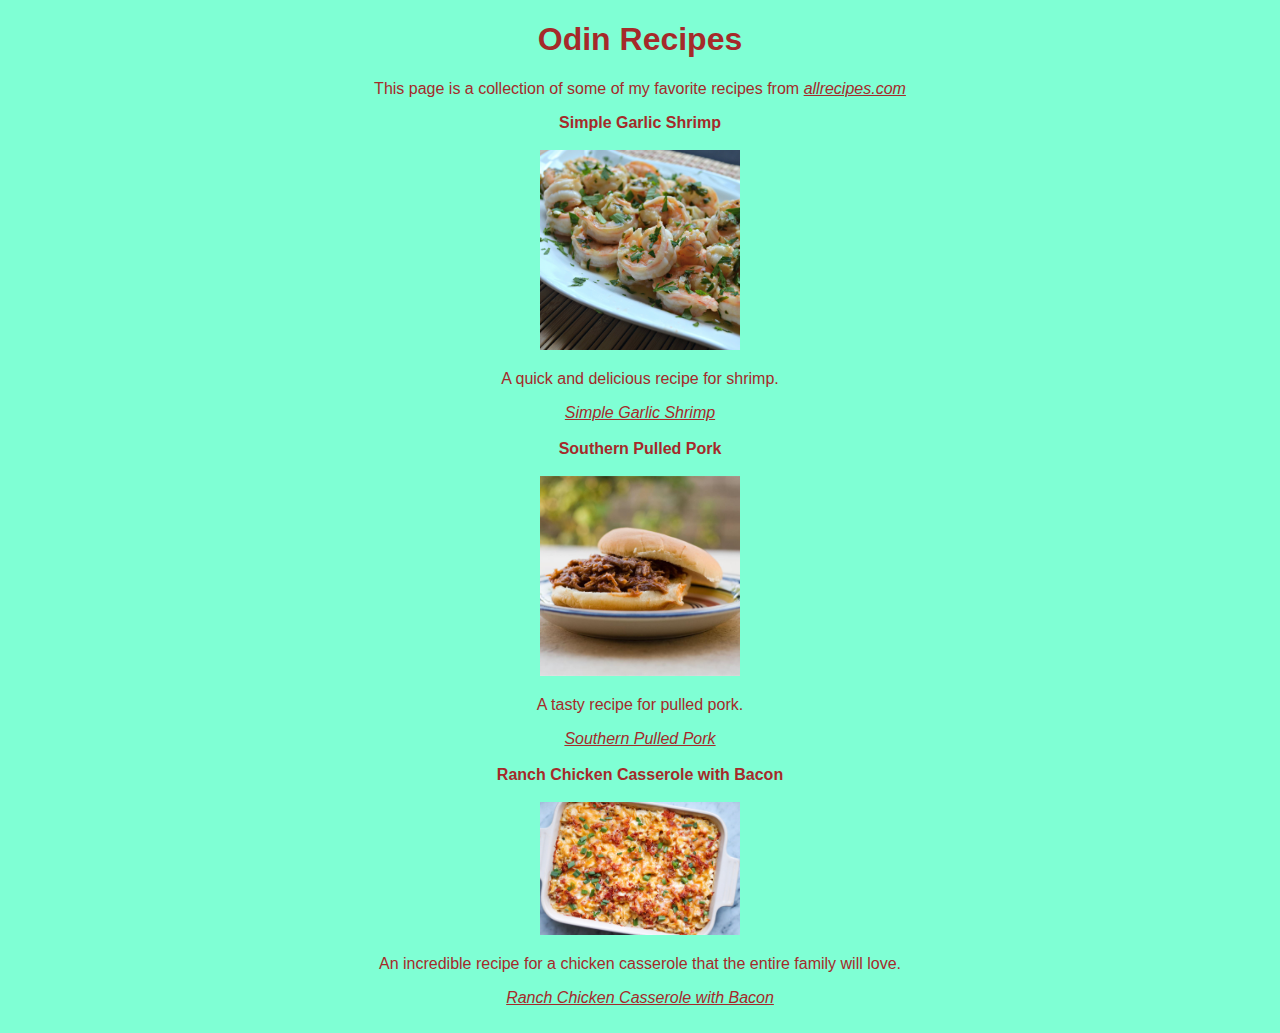
<file: index.html>
<!DOCTYPE html>
<html lang="en">
    <head>
       <meta charset="UTF-8">
       <title>Odin Recipes</title>
       <link rel="stylesheet" href="css/style.css">
    </head>

    <body>
      <h1>Odin Recipes</h1>
      <!--Add a description of what this page is-->
      
      <p>This page is a collection of some of my favorite recipes from 
          <em><a href="https://www.allrecipes.com">allrecipes.com</a></em>
      </p>
      
      
      <strong>Simple Garlic Shrimp</strong>
      <br>
      <br>
      <img src="img/sgs.jpg" alt="Simple Garlic Shrimp" width="200">
      <p>A quick and delicious recipe for shrimp.</p>
    
      <em><a href="recipes/garlicshrimp.html">Simple Garlic Shrimp</a></em>
      
      <br>
      <br>

      <strong>Southern Pulled Pork</strong>
      <br>
      <br>
      <img src="img/spp.jpg" alt="Southern Pulled Pork" width="200">
      <p>A tasty recipe for pulled pork.</p>
      <em><a href="recipes/pulledpork.html">Southern Pulled Pork</a></em>
      
      <br>
      <br>
      
      <strong>Ranch Chicken Casserole with Bacon</strong>
      <br>
      <br>
      <img src="img/rccb.jpg" alt="Ranch Chicken Casserole with Bacon" width="200">
      <p>An incredible recipe for a chicken casserole that the entire 
         family will love.</p>
      <em><a href="recipes/chickencasserole.html">Ranch Chicken Casserole with Bacon</a></em>
      
      <br>
      <br>

      
    </body>
</html>
</file>
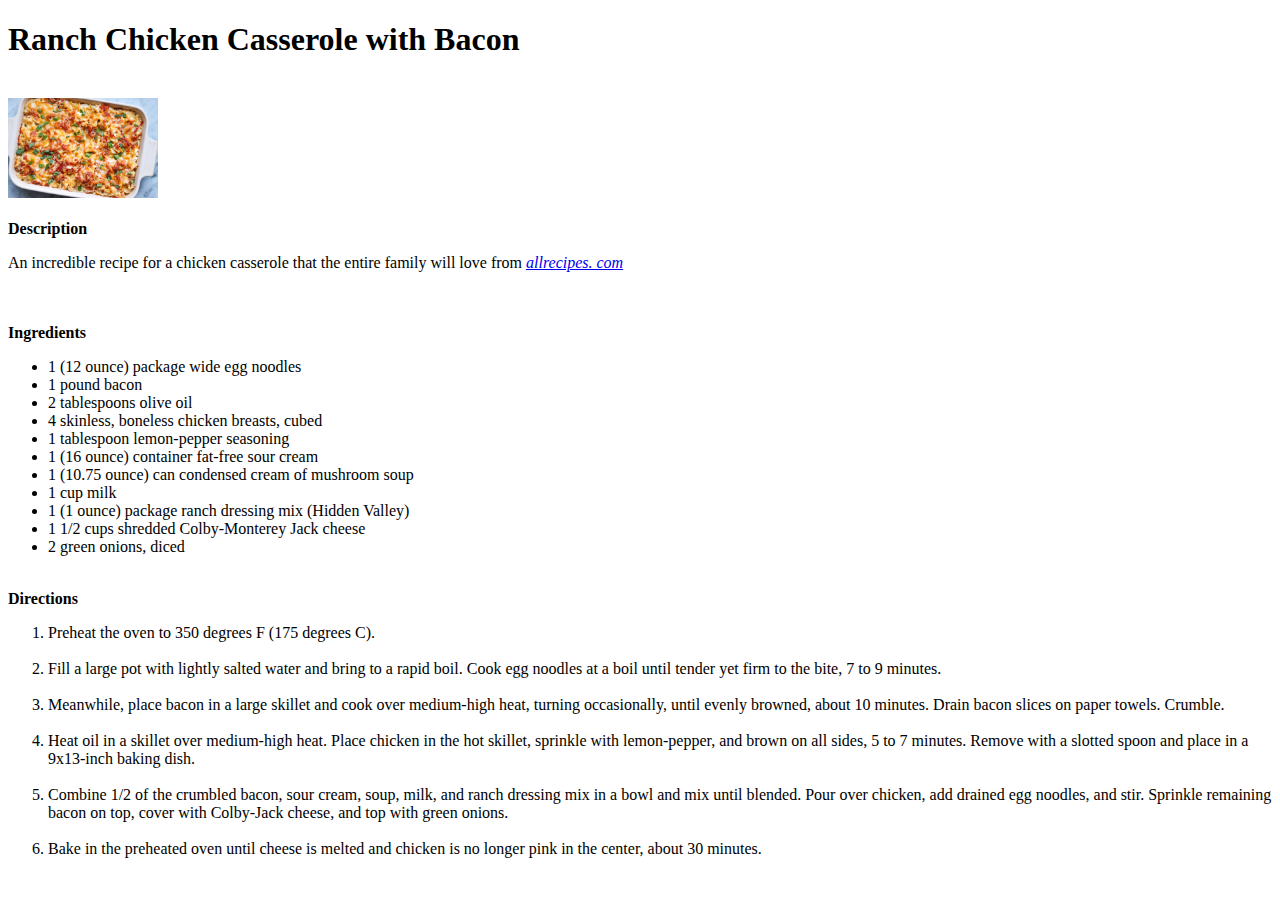
<file: recipes/chickencasserole.html>
<!DOCTYPE html>
<html lang="en">
    <head>
       <meta charset="UTF-8">
       <title>Ranch Chicken Casserole with Bacon</title>
    </head>

    <body>
      <h1>Ranch Chicken Casserole with Bacon</h1>
      <br>
      <img src="../img/rccb.jpg" alt="Ranch Chicken Casserole with Bacon" width="150">
      <br>
      <br>
      <!--A chicken casserole recipe-->
      <strong>Description</strong>
      <p>An incredible recipe for a chicken casserole that the entire 
         family will love from <em><a href="https://www.allrecipes.com">allrecipes.
         com</a></em>
      </p>
      <br>
      <br>
      <strong>Ingredients</strong>
      <ul>
          <li>1 (12 ounce) package wide egg noodles</li>
          <li>1 pound bacon</li>
          <li>2 tablespoons olive oil</li>
          <li>4 skinless, boneless chicken breasts, cubed</li>
          <li>1 tablespoon lemon-pepper seasoning</li>
          <li>1 (16 ounce) container fat-free sour cream</li>
          <li>1 (10.75 ounce) can condensed cream of mushroom soup</1i>
          <li>1 cup milk</li>
          <li>1 (1 ounce) package ranch dressing mix (Hidden Valley)</li>
          <li>1 1/2 cups shredded Colby-Monterey Jack cheese</li>
          <li>2 green onions, diced</li>
      </ul>

      <br>
      <strong>Directions</strong>
      <ol>
          <li>Preheat the oven to 350 degrees F (175 degrees C).</li>
              <br>
           <li>Fill a large pot with lightly salted water and bring 
               to a rapid boil. Cook egg noodles at a boil until tender 
               yet firm to the bite, 7 to 9 minutes.</li>
               <br> 
            <li>Meanwhile, place bacon in a large skillet and cook over 
                medium-high heat, turning occasionally, until evenly browned, 
                about 10 minutes. Drain bacon slices on paper towels. Crumble.</li>
                <br>
            <li>Heat oil in a skillet over medium-high heat. Place chicken in 
                the hot skillet, sprinkle with lemon-pepper, and brown on all 
                sides, 5 to 7 minutes. Remove with a slotted spoon and place in 
                a 9x13-inch baking dish.</li>
                <br>
            <li>Combine 1/2 of the crumbled bacon, sour cream, soup, milk, and ranch 
                dressing mix in a bowl and mix until blended. Pour over chicken, add 
                drained egg noodles, and stir. Sprinkle remaining bacon on top, cover 
                with Colby-Jack cheese, and top with green onions.</li>
                <br>
            <li>Bake in the preheated oven until cheese is melted and chicken is no 
                longer pink in the center, about 30 minutes.</li>  
      </ol>
    </body>
</html>
</file>
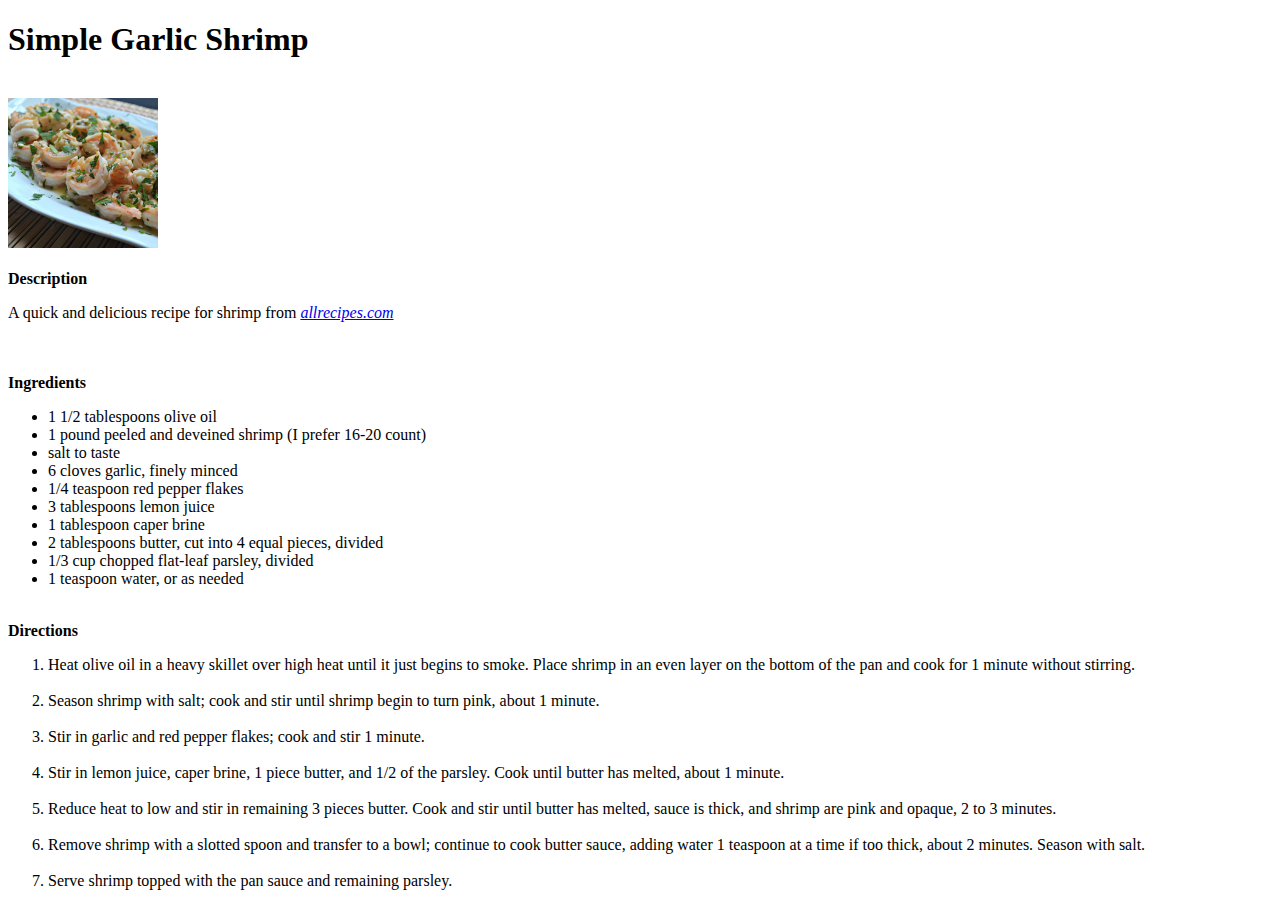
<file: recipes/garlicshrimp.html>
<!DOCTYPE html>
<html lang="en">
    <head>
       <meta charset="UTF-8">
       <title>Odin Recipes</title>
    </head>

    <body>
      <h1>Simple Garlic Shrimp</h1>
      <br>
      <img src="../img/sgs.jpg" alt="Simple Garlic Shrimp" width="150">
      <br>
      <br>
      <!--A garlic shrimp recipe-->
      <strong>Description</strong>
      <p>A quick and delicious recipe for shrimp from 
          <em><a href="https://www.allrecipes.com">allrecipes.com</a></em>
      </p>
      <br>
      <br>
      <strong>Ingredients</strong>
      <ul>
          <li>1 1/2 tablespoons olive oil</li>
          <li>1 pound peeled and deveined shrimp (I prefer 16-20 count)</li>
          <li>salt to taste</li>
          <li>6 cloves garlic, finely minced</li>
          <li>1/4 teaspoon red pepper flakes</li>
          <li>3 tablespoons lemon juice</li>
          <li>1 tablespoon caper brine</1i>
          <li>2 tablespoons butter, cut into 4 equal pieces, divided</li>
          <li>1/3 cup chopped flat-leaf parsley, divided</li>
          <li>1 teaspoon water, or as needed</li>
      </ul>

      <br>
      <strong>Directions</strong>
      <ol>
          <li>Heat olive oil in a heavy skillet over high heat until it 
              just begins to smoke. Place shrimp in an even layer on the bottom of 
              the pan and cook for 1 minute without stirring.</li>
              <br>
           <li>Season shrimp with salt; cook and stir until shrimp begin to 
               turn pink, about 1 minute.</li>
               <br> 
            <li>Stir in garlic and red pepper flakes; cook and stir 1 
                minute.</li>
                <br>
            <li>Stir in lemon juice, caper brine, 1 piece butter, and 1/2 of 
                the parsley. Cook until butter has melted, about 1 minute.</li>
                <br>
            <li>Reduce heat to low and stir in remaining 3 pieces butter. Cook 
                and stir until butter has melted, sauce is thick, and shrimp are pink 
                and opaque, 2 to 3 minutes.</li>
                <br>
            <li>Remove shrimp with a slotted spoon and transfer to a bowl; 
                continue to cook butter sauce, adding water 1 teaspoon at a time if 
                too thick, about 2 minutes. Season with salt.</li>
                <br>
            <li>Serve shrimp topped with the pan sauce and remaining parsley.</li>  
      </ol>
    </body>
</html>
</file>
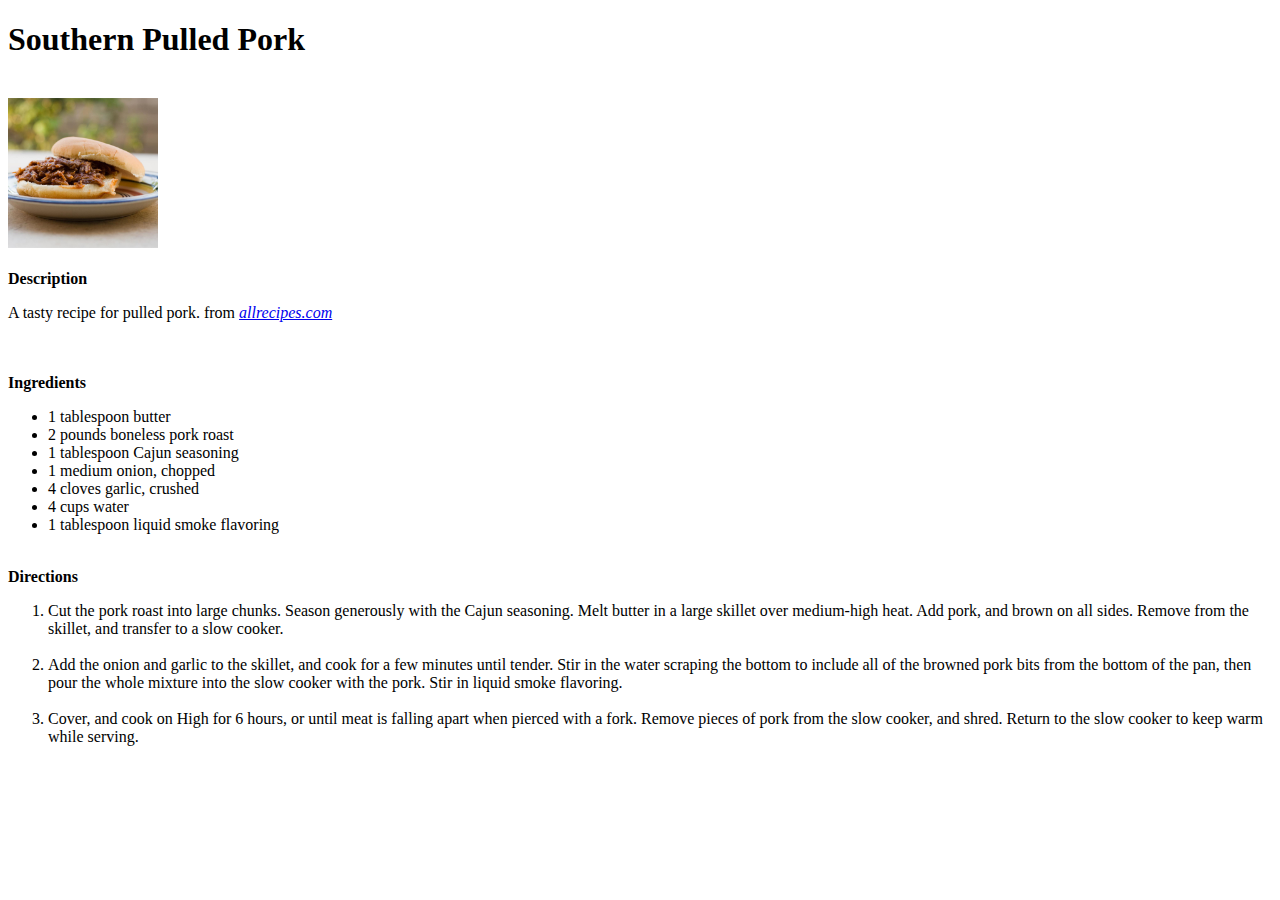
<file: recipes/pulledpork.html>
<!DOCTYPE html>
<html lang="en">
    <head>
       <meta charset="UTF-8">
       <title>Southern Pulled Pork</title>
    </head>

    <body>
      <h1>Southern Pulled Pork</h1>
      <br>
      <img src="../img/spp.jpg" alt="Southern Pulled Pork" width="150">
      <br>
      <br>
      <!--A pulled pork recipe-->
      <strong>Description</strong>
      <p>A tasty recipe for pulled pork. from 
          <em><a href="https://www.allrecipes.com">allrecipes.com</a></em>
      </p>
      <br>
      <br>
      <strong>Ingredients</strong>
      <ul>
          <li>1 tablespoon butter</li>
          <li>2 pounds boneless pork roast</li>
          <li>1 tablespoon Cajun seasoning</li>
          <li>1 medium onion, chopped</li>
          <li>4 cloves garlic, crushed</li>
          <li>4 cups water</li>
          <li>1 tablespoon liquid smoke flavoring</1i>
      </ul>

      <br>
      <strong>Directions</strong>
      <ol>
          <li>Cut the pork roast into large chunks. Season generously with the 
              Cajun seasoning. Melt butter in a large skillet over medium-high heat. 
              Add pork, and brown on all sides. Remove from the skillet, and transfer 
              to a slow cooker.</li>
              <br>
           <li>Add the onion and garlic to the skillet, and cook for a few minutes 
               until tender. Stir in the water scraping the bottom to include all of 
               the browned pork bits from the bottom of the pan, then pour the whole 
               mixture into the slow cooker with the pork. Stir in liquid smoke 
               flavoring.</li>
               <br> 
            <li>Cover, and cook on High for 6 hours, or until meat is falling apart when 
                pierced with a fork. Remove pieces of pork from the slow cooker, and shred. 
                Return to the slow cooker to keep warm while serving.</li>    
      </ol>
    </body>
</html>
</file>
<file: css/style.css>
* {
 font-family: Arial, Helvetica, sans-serif;
 background-color: aquamarine;
 color: brown;   
 text-align: center;
}
</file>
